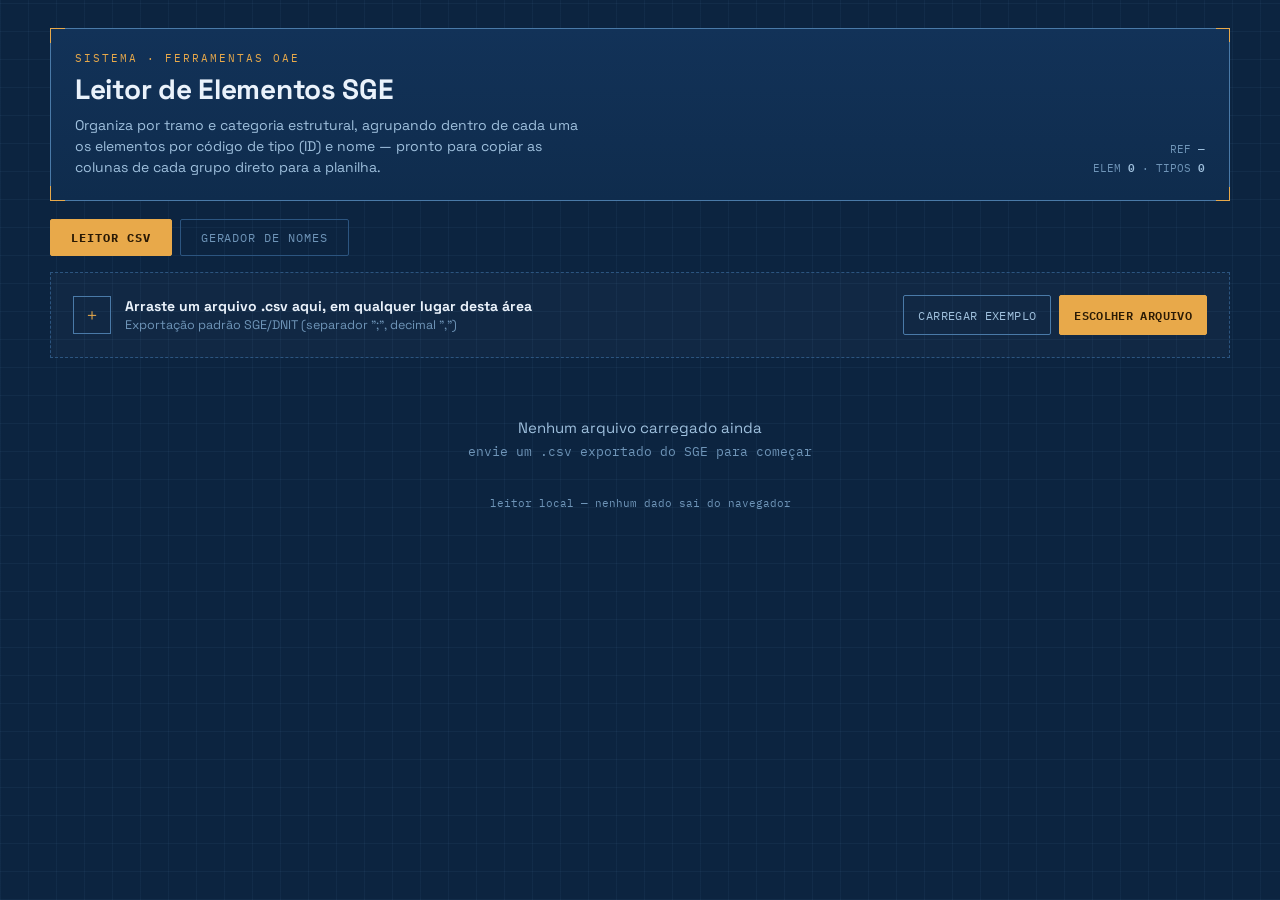
<file: index.html>
<!DOCTYPE html>
<html lang="pt-BR">
<head>
<meta charset="UTF-8">
<meta name="viewport" content="width=device-width, initial-scale=1.0">
<title>Ferramentas SGE</title>
<meta name="description" content="Leitor de CSV exportado do SGE/DNIT e gerador de nomes padronizados de elementos de OAE.">
<link rel="preconnect" href="https://fonts.googleapis.com">
<link href="https://fonts.googleapis.com/css2?family=Space+Grotesk:wght@400;500;600;700&family=IBM+Plex+Mono:wght@400;500;600;700&display=swap" rel="stylesheet">
<link rel="stylesheet" href="css/styles.css">
</head>
<body>
<div class="wrap">

  <div class="titleblock">
    <div class="tb-corner-tr"></div><div class="tb-corner-br"></div>
    <div>
      <p class="eyebrow">Sistema · Ferramentas OAE</p>
      <h1 id="pageTitle">Leitor de Elementos SGE</h1>
      <p class="subtitle" id="pageSubtitle">Organiza por tramo e categoria estrutural, agrupando dentro de cada uma os elementos por código de tipo (ID) e nome — pronto para copiar as colunas de cada grupo direto para a planilha.</p>
    </div>
    <div class="tb-meta" id="csvMeta">
      REF <b id="metaFile">—</b><br>
      ELEM <b id="metaElems">0</b> · TIPOS <b id="metaTypes">0</b>
    </div>
  </div>

  <div class="tabbar" role="tablist">
    <button class="tab-btn active" id="tabBtnCsv" type="button" role="tab" aria-selected="true">Leitor CSV</button>
    <button class="tab-btn" id="tabBtnNames" type="button" role="tab" aria-selected="false">Gerador de Nomes</button>
  </div>

  <!-- ===================== ABA: LEITOR CSV ===================== -->
  <section class="tab-panel" id="panel-csv">

    <div class="dropzone" id="dropzone">
      <div class="dz-left">
        <div class="dz-icon">＋</div>
        <div class="dz-text">
          <b>Arraste um arquivo .csv aqui, em qualquer lugar desta área</b>
          <span>Exportação padrão SGE/DNIT (separador ";", decimal ",")</span>
        </div>
      </div>
      <div class="dz-buttons">
        <button class="btn" id="btnSample" type="button">Carregar exemplo</button>
        <button class="btn primary" id="btnChoose" type="button">Escolher arquivo</button>
      </div>
      <input type="file" id="fileInput" accept=".csv,text/csv">
    </div>

    <div class="toolbar" id="toolbar" style="display:none;">
      <div class="stats">
        <div class="stat"><b id="statElems">0</b><span>elementos</span></div>
        <div class="stat"><b id="statTypes">0</b><span>tipos (nome+id)</span></div>
        <div class="stat"><b id="statGroupsShown">0</b><span>grupos exibidos</span></div>
      </div>
      <div class="controls">
        <input class="search" id="search" type="text" placeholder="Filtrar por nome do tipo…">
        <button class="btn" id="btnToggleAll" type="button">Expandir tudo</button>
      </div>
    </div>

    <div id="groups"></div>
    <div class="empty-state" id="emptyState">
      <div class="big">Nenhum arquivo carregado ainda</div>
      envie um .csv exportado do SGE para começar
    </div>

  </section>

  <!-- ===================== ABA: GERADOR DE NOMES ===================== -->
  <section class="tab-panel" id="panel-names" hidden>

    <div class="section">
      <div class="section-head">
        <h2>Fotos Superiores</h2>
        <span class="section-count" id="staticNamesCount"></span>
      </div>
      <div class="controls" style="margin-bottom:12px;">
        <button class="btn" id="btnCopyAllStatic" type="button">Copiar tudo</button>
        <button class="btn" id="btnUnmarkStatic" type="button">Desmarcar copiadas</button>
      </div>

      <div class="oae-diagram-wrap">
        <svg id="staticDiagram" class="oae-diagram" viewBox="0 0 560 360" xmlns="http://www.w3.org/2000/svg">
          <defs>
            <marker id="oaeArrowhead" markerWidth="7" markerHeight="7" refX="5" refY="3.5" orient="auto">
              <path d="M0,0 L7,3.5 L0,7 Z" class="diagram-arrowhead" fill="#b8823a"></path>
            </marker>
          </defs>

          <rect class="diagram-rect" x="140" y="110" width="280" height="140" fill="none" stroke="#6f95b8" stroke-width="2"></rect>

          <!-- setas -->
          <line class="diagram-arrow" x1="110" y1="66" x2="138" y2="108" stroke="#b8823a" stroke-width="2" marker-end="url(#oaeArrowhead)"></line>
          <line class="diagram-arrow" x1="280" y1="64" x2="280" y2="108" stroke="#b8823a" stroke-width="2" marker-end="url(#oaeArrowhead)"></line>
          <line class="diagram-arrow" x1="450" y1="66" x2="422" y2="108" stroke="#b8823a" stroke-width="2" marker-end="url(#oaeArrowhead)"></line>
          <line class="diagram-arrow" x1="467" y1="180" x2="423" y2="180" stroke="#b8823a" stroke-width="2" marker-end="url(#oaeArrowhead)"></line>
          <line class="diagram-arrow" x1="450" y1="294" x2="422" y2="252" stroke="#b8823a" stroke-width="2" marker-end="url(#oaeArrowhead)"></line>
          <line class="diagram-arrow" x1="280" y1="296" x2="280" y2="252" stroke="#b8823a" stroke-width="2" marker-end="url(#oaeArrowhead)"></line>
          <line class="diagram-arrow" x1="110" y1="294" x2="138" y2="252" stroke="#b8823a" stroke-width="2" marker-end="url(#oaeArrowhead)"></line>
          <line class="diagram-arrow" x1="93" y1="180" x2="133" y2="180" stroke="#b8823a" stroke-width="2" marker-end="url(#oaeArrowhead)"></line>
          <line class="diagram-arrow" x1="203" y1="180" x2="238" y2="180" stroke="#b8823a" stroke-width="2" marker-end="url(#oaeArrowhead)"></line>
          <line class="diagram-arrow" x1="357" y1="180" x2="322" y2="180" stroke="#b8823a" stroke-width="2" marker-end="url(#oaeArrowhead)"></line>

          <!-- botoes numerados -->
          <g class="diagram-badge" data-index="0" role="button" tabindex="0" aria-label="Copiar nome 01">
            <title>LE INICIO, DIAGONAL SUPERIOR</title>
            <circle class="diagram-badge-circle" cx="95" cy="52" r="17" fill="#123258" stroke="#e8a94a" stroke-width="2"></circle>
            <text class="diagram-badge-text" x="95" y="52" dy="0.35em" fill="#eaf2fb">01</text>
          </g>
          <g class="diagram-badge" data-index="1" role="button" tabindex="0" aria-label="Copiar nome 02">
            <title>LE LATERAL, SUPERIOR</title>
            <circle class="diagram-badge-circle" cx="280" cy="45" r="17" fill="#123258" stroke="#e8a94a" stroke-width="2"></circle>
            <text class="diagram-badge-text" x="280" y="45" dy="0.35em" fill="#eaf2fb">02</text>
          </g>
          <g class="diagram-badge" data-index="2" role="button" tabindex="0" aria-label="Copiar nome 03">
            <title>LE FINAL, DIAGONAL SUPERIOR</title>
            <circle class="diagram-badge-circle" cx="465" cy="52" r="17" fill="#123258" stroke="#e8a94a" stroke-width="2"></circle>
            <text class="diagram-badge-text" x="465" y="52" dy="0.35em" fill="#eaf2fb">03</text>
          </g>
          <g class="diagram-badge" data-index="3" role="button" tabindex="0" aria-label="Copiar nome 04">
            <title>DECRESCENTE SUPERIOR</title>
            <circle class="diagram-badge-circle" cx="485" cy="180" r="17" fill="#123258" stroke="#e8a94a" stroke-width="2"></circle>
            <text class="diagram-badge-text" x="485" y="180" dy="0.35em" fill="#eaf2fb">04</text>
          </g>
          <g class="diagram-badge" data-index="4" role="button" tabindex="0" aria-label="Copiar nome 05">
            <title>LD FINAL, DIAGONAL SUPERIOR</title>
            <circle class="diagram-badge-circle" cx="465" cy="308" r="17" fill="#123258" stroke="#e8a94a" stroke-width="2"></circle>
            <text class="diagram-badge-text" x="465" y="308" dy="0.35em" fill="#eaf2fb">05</text>
          </g>
          <g class="diagram-badge" data-index="5" role="button" tabindex="0" aria-label="Copiar nome 06">
            <title>LD LATERAL, SUPERIOR</title>
            <circle class="diagram-badge-circle" cx="280" cy="315" r="17" fill="#123258" stroke="#e8a94a" stroke-width="2"></circle>
            <text class="diagram-badge-text" x="280" y="315" dy="0.35em" fill="#eaf2fb">06</text>
          </g>
          <g class="diagram-badge" data-index="6" role="button" tabindex="0" aria-label="Copiar nome 07">
            <title>LD INICIO, DIAGONAL SUPERIOR</title>
            <circle class="diagram-badge-circle" cx="95" cy="308" r="17" fill="#123258" stroke="#e8a94a" stroke-width="2"></circle>
            <text class="diagram-badge-text" x="95" y="308" dy="0.35em" fill="#eaf2fb">07</text>
          </g>
          <g class="diagram-badge" data-index="7" role="button" tabindex="0" aria-label="Copiar nome 08">
            <title>CRESCENTE SUPERIOR</title>
            <circle class="diagram-badge-circle" cx="75" cy="180" r="17" fill="#123258" stroke="#e8a94a" stroke-width="2"></circle>
            <text class="diagram-badge-text" x="75" y="180" dy="0.35em" fill="#eaf2fb">08</text>
          </g>
          <g class="diagram-badge" data-index="9" role="button" tabindex="0" aria-label="Copiar nome 10">
            <title>VISTA TERREA SENTIDO CRESCENTE</title>
            <circle class="diagram-badge-circle" cx="185" cy="180" r="17" fill="#123258" stroke="#e8a94a" stroke-width="2"></circle>
            <text class="diagram-badge-text" x="185" y="180" dy="0.35em" fill="#eaf2fb">10</text>
          </g>
          <g class="diagram-badge" data-index="8" role="button" tabindex="0" aria-label="Copiar nome 09">
            <title>SUPERIOR ORTOGONAL</title>
            <circle class="diagram-badge-circle" cx="280" cy="180" r="17" fill="#123258" stroke="#e8a94a" stroke-width="2"></circle>
            <text class="diagram-badge-text" x="280" y="180" dy="0.35em" fill="#eaf2fb">09</text>
          </g>
          <g class="diagram-badge" data-index="10" role="button" tabindex="0" aria-label="Copiar nome 11">
            <title>VISTA TERREA SENTIDO DECRESCENTE</title>
            <circle class="diagram-badge-circle" cx="375" cy="180" r="17" fill="#123258" stroke="#e8a94a" stroke-width="2"></circle>
            <text class="diagram-badge-text" x="375" y="180" dy="0.35em" fill="#eaf2fb">11</text>
          </g>
        </svg>
      </div>
    </div>

    <div class="section">
      <div class="section-head">
        <h2>Fotos Inferiores</h2>
        <span class="section-count" id="namesCount"></span>
      </div>

      <div class="numbering-row">
        <label class="numbering-label" for="startNumber">Numeração inicial</label>
        <input type="number" id="startNumber" class="num-input" min="1" value="12">
      </div>

      <div class="name-form">
        <div class="tb-corner-tr"></div><div class="tb-corner-br"></div>
        <p class="eyebrow">Novo identificador</p>
        <div class="name-fields">
          <div class="name-field">
            <label>Prefixo</label>
            <div class="fixed">INFERIOR, TRAMO</div>
          </div>
          <div class="name-field">
            <label>Nº do tramo</label>
            <select class="name-select" id="tramoNum"></select>
          </div>
          <div class="name-field">
            <label>Elemento</label>
            <select class="name-select" id="elemento">
              <option value="TRANSIÇÃO">TRANSIÇÃO</option>
              <option value="APOIO">APOIO</option>
              <option value="LE">LE</option>
              <option value="LD">LD</option>
            </select>
          </div>
          <div class="name-field">
            <label>Nº do elemento</label>
            <select class="name-select" id="elementoNum"></select>
          </div>
        </div>

        <div class="name-preview">
          <span class="lbl">Prévia</span>
          <span id="namePreview">INFERIOR, TRAMO 01, TRANSIÇÃO 01</span>
        </div>

        <button class="btn primary" id="btnAddName" type="button" style="margin-top:16px; width:100%;">Adicionar à lista</button>
      </div>

      <div class="toolbar" id="namesToolbar">
        <div class="controls">
          <button class="btn" id="btnCopyAllNames" type="button">Copiar tudo</button>
          <button class="btn" id="btnUnmarkNames" type="button">Desmarcar copiados</button>
          <button class="btn" id="btnClearNames" type="button">Limpar tudo</button>
        </div>
      </div>

      <div class="name-list" id="namesList"></div>
      <div class="empty-state" id="namesEmptyState">
        <div class="big">Nenhum nome gerado ainda</div>
        preencha os campos acima e clique em "Adicionar à lista"
      </div>
    </div>

  </section>

</div>

<footer>leitor local — nenhum dado sai do navegador</footer>

<script src="js/sample-data.js"></script>
<script src="js/app.js"></script>
<script src="js/name-generator.js"></script>
<script src="js/tabs.js"></script>
</body>
</html>
</file>
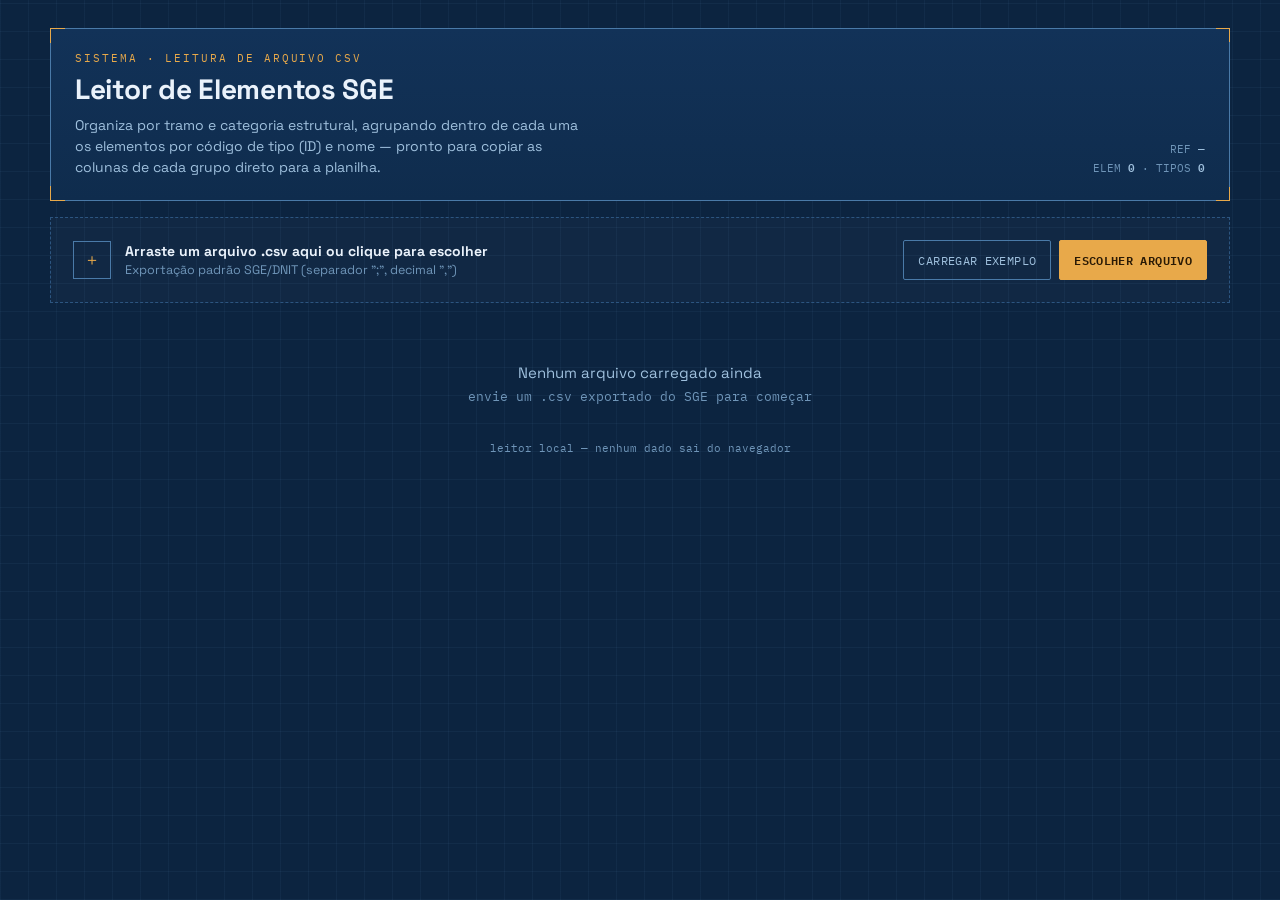
<file: leitor-elementos-sge/index.html>
<!DOCTYPE html>
<html lang="pt-BR">
<head>
<meta charset="UTF-8">
<meta name="viewport" content="width=device-width, initial-scale=1.0">
<title>Leitor de Elementos SGE</title>
<meta name="description" content="Leitor de CSV exportado do SGE/DNIT — agrupa elementos por tramo, categoria e tipo, para copiar dimensões direto para a planilha.">
<link rel="preconnect" href="https://fonts.googleapis.com">
<link href="https://fonts.googleapis.com/css2?family=Space+Grotesk:wght@400;500;600;700&family=IBM+Plex+Mono:wght@400;500;600;700&display=swap" rel="stylesheet">
<link rel="stylesheet" href="css/styles.css">
</head>
<body>
<div class="wrap">

  <div class="titleblock">
    <div class="tb-corner-tr"></div><div class="tb-corner-br"></div>
    <div>
      <p class="eyebrow">Sistema · Leitura de arquivo CSV</p>
      <h1>Leitor de Elementos SGE</h1>
      <p class="subtitle">Organiza por tramo e categoria estrutural, agrupando dentro de cada uma os elementos por código de tipo (ID) e nome — pronto para copiar as colunas de cada grupo direto para a planilha.</p>
    </div>
    <div class="tb-meta">
      REF <b id="metaFile">—</b><br>
      ELEM <b id="metaElems">0</b> · TIPOS <b id="metaTypes">0</b>
    </div>
  </div>

  <div class="dropzone" id="dropzone">
    <div class="dz-left">
      <div class="dz-icon">＋</div>
      <div class="dz-text">
        <b>Arraste um arquivo .csv aqui ou clique para escolher</b>
        <span>Exportação padrão SGE/DNIT (separador ";", decimal ",")</span>
      </div>
    </div>
    <div style="display:flex; gap:8px;">
      <button class="btn" id="btnSample" type="button">Carregar exemplo</button>
      <button class="btn primary" id="btnChoose" type="button">Escolher arquivo</button>
    </div>
    <input type="file" id="fileInput" accept=".csv,text/csv">
  </div>

  <div class="toolbar" id="toolbar" style="display:none;">
    <div class="stats">
      <div class="stat"><b id="statElems">0</b><span>elementos</span></div>
      <div class="stat"><b id="statTypes">0</b><span>tipos (nome+id)</span></div>
      <div class="stat"><b id="statGroupsShown">0</b><span>grupos exibidos</span></div>
    </div>
    <div class="controls">
      <input class="search" id="search" type="text" placeholder="Filtrar por nome do tipo…">
      <button class="btn" id="btnToggleAll" type="button">Recolher tudo</button>
    </div>
  </div>

  <div id="groups"></div>
  <div class="empty-state" id="emptyState">
    <div class="big">Nenhum arquivo carregado ainda</div>
    envie um .csv exportado do SGE para começar
  </div>

</div>

<footer>leitor local — nenhum dado sai do navegador</footer>

<script src="js/sample-data.js"></script>
<script src="js/app.js"></script>
</body>
</html>
</file>
<file: css/styles.css>
:root{
    --bg-0:#0c2440;
    --bg-1:#0f2c4d;
    --bg-2:#123258;
    --bg-3:#173a63;
    --line:#4a7aa8;
    --line-soft:#2c5580;
    --ink:#eaf2fb;
    --ink-dim:#9fc0dd;
    --ink-faint:#6f95b8;
    --brass:#e8a94a;
    --brass-dim:#b8823a;
    --brass-ink:#2a1a05;
    --danger:#e2795a;
    --radius:2px;
    --mono:'IBM Plex Mono', ui-monospace, monospace;
    --sans:'Space Grotesk', ui-sans-serif, sans-serif;
  }
  *{box-sizing:border-box;}
  html,body{margin:0;padding:0;}
  body{
    background-color:var(--bg-0);
    background-image:
      repeating-linear-gradient(0deg, rgba(111,168,216,0.06) 0, rgba(111,168,216,0.06) 1px, transparent 1px, transparent 28px),
      repeating-linear-gradient(90deg, rgba(111,168,216,0.06) 0, rgba(111,168,216,0.06) 1px, transparent 1px, transparent 28px);
    color:var(--ink);
    font-family:var(--sans);
    min-height:100vh;
    padding:28px 20px 80px;
  }
  .wrap{max-width:1180px;margin:0 auto;}

  /* ---------- title block ---------- */
  .titleblock{
    border:1px solid var(--line);
    background:linear-gradient(180deg, var(--bg-2), var(--bg-1));
    position:relative;
    padding:22px 24px;
    display:grid;
    grid-template-columns:1fr auto;
    gap:16px;
    align-items:end;
  }
  .titleblock::before,.titleblock::after,.tb-corner-br,.tb-corner-tr{
    content:'';
    position:absolute;
    width:14px;height:14px;
    border:1.5px solid var(--brass);
  }
  .titleblock::before{top:-1px;left:-1px;border-right:none;border-bottom:none;}
  .titleblock::after{bottom:-1px;left:-1px;border-right:none;border-top:none;}
  .tb-corner-tr{top:-1px;right:-1px;border-left:none;border-bottom:none;}
  .tb-corner-br{bottom:-1px;right:-1px;border-left:none;border-top:none;}
  .eyebrow{
    font-family:var(--mono);
    font-size:11px;
    letter-spacing:.18em;
    color:var(--brass);
    text-transform:uppercase;
    margin:0 0 6px;
  }
  h1{
    margin:0;
    font-size:28px;
    font-weight:700;
    letter-spacing:-0.01em;
  }
  .subtitle{
    margin:8px 0 0;
    color:var(--ink-dim);
    font-size:14px;
    max-width:56ch;
    line-height:1.5;
  }
  .tb-meta{
    font-family:var(--mono);
    font-size:11px;
    color:var(--ink-faint);
    text-align:right;
    line-height:1.7;
    white-space:nowrap;
  }
  .tb-meta b{color:var(--ink-dim); font-weight:600;}

  /* ---------- tab bar ---------- */
  .tabbar{
    display:flex;
    gap:8px;
    margin-top:18px;
  }
  .tab-btn{
    font-family:var(--mono);
    font-size:12px;
    letter-spacing:.08em;
    text-transform:uppercase;
    background:transparent;
    color:var(--ink-faint);
    border:1px solid var(--line-soft);
    padding:10px 20px;
    cursor:pointer;
    border-radius:var(--radius);
    transition:background .12s, color .12s, border-color .12s;
  }
  .tab-btn:hover{color:var(--ink-dim); border-color:var(--line);}
  .tab-btn.active{
    background:var(--brass);
    border-color:var(--brass);
    color:var(--brass-ink);
    font-weight:700;
  }
  .tab-panel{margin-top:8px;}
  .tab-panel[hidden]{display:none;}

  /* ---------- upload zone ---------- */
  .dropzone{
    margin-top:16px;
    border:1.5px dashed var(--line-soft);
    background:rgba(255,255,255,0.02);
    padding:22px;
    display:flex;
    align-items:center;
    justify-content:space-between;
    gap:16px;
    flex-wrap:wrap;
    transition:border-color .15s, background .15s;
  }
  .dropzone.drag{border-color:var(--brass); background:rgba(232,169,74,0.06);}
  .dz-left{display:flex; align-items:center; gap:14px;}
  .dz-icon{
    width:38px;height:38px;flex:none;
    border:1px solid var(--line);
    display:flex;align-items:center;justify-content:center;
    font-family:var(--mono); color:var(--brass); font-size:16px;
  }
  .dz-text b{display:block; font-size:14px; color:var(--ink);}
  .dz-text span{display:block; font-size:12.5px; color:var(--ink-faint); margin-top:2px;}
  .dz-buttons{display:flex; gap:8px;}
  .btn{
    font-family:var(--mono);
    font-size:12px;
    letter-spacing:.03em;
    text-transform:uppercase;
    background:transparent;
    color:var(--ink-dim);
    border:1px solid var(--line);
    padding:9px 14px;
    cursor:pointer;
    border-radius:var(--radius);
    transition:background .12s, color .12s, border-color .12s;
    white-space:nowrap;
  }
  .btn:hover{border-color:var(--ink-dim); color:var(--ink);}
  .btn.primary{background:var(--brass); border-color:var(--brass); color:var(--brass-ink); font-weight:600;}
  .btn.primary:hover{background:#f2bd6c; border-color:#f2bd6c;}
  .btn.copied{background:#5cba7b; border-color:#5cba7b; color:#0d2717;}
  .btn:disabled{opacity:.4; cursor:not-allowed;}
  input[type=file]{display:none;}

  /* ---------- summary / controls ---------- */
  .toolbar{
    margin-top:22px;
    display:flex;
    align-items:center;
    gap:14px;
    flex-wrap:wrap;
    justify-content:space-between;
  }
  .stats{display:flex; gap:22px; flex-wrap:wrap;}
  .stat{font-family:var(--mono);}
  .stat b{display:block; font-size:20px; color:var(--brass); line-height:1;}
  .stat span{font-size:10.5px; color:var(--ink-faint); text-transform:uppercase; letter-spacing:.1em;}
  .controls{display:flex; gap:10px; align-items:center; flex-wrap:wrap;}
  .search{
    background:var(--bg-2);
    border:1px solid var(--line-soft);
    color:var(--ink);
    font-family:var(--sans);
    font-size:13px;
    padding:9px 12px;
    width:230px;
    border-radius:var(--radius);
  }
  .search::placeholder{color:var(--ink-faint);}
  .search:focus{outline:none; border-color:var(--brass);}
  .toggle{
    display:flex; align-items:center; gap:8px;
    font-size:12.5px; color:var(--ink-dim);
    font-family:var(--mono);
    cursor:pointer;
    user-select:none;
  }
  .toggle input{accent-color:var(--brass); width:14px; height:14px; cursor:pointer;}

  /* ---------- sections (tramo / categoria) ---------- */
  #groups{margin-top:8px;}
  .section{margin-top:30px;}
  .section:first-child{margin-top:20px;}
  .section-head{
    display:flex;
    align-items:baseline;
    gap:12px;
    padding-bottom:8px;
    border-bottom:1.5px solid var(--brass-dim);
    margin-bottom:14px;
  }
  .section-head .tag{
    font-family:var(--mono);
    font-size:10px;
    letter-spacing:.16em;
    text-transform:uppercase;
    color:var(--brass);
    border:1px solid var(--brass-dim);
    padding:3px 8px;
  }
  .section-head h2{
    margin:0;
    font-size:19px;
    font-weight:600;
    color:var(--ink);
  }
  .section-head .section-count{
    margin-left:auto;
    font-family:var(--mono);
    font-size:11px;
    color:var(--ink-faint);
  }
  .subsection{margin-top:18px;}
  .subsection:first-child{margin-top:0;}
  .subsection-head{
    display:flex;
    align-items:center;
    gap:8px;
    margin-bottom:10px;
    padding-left:2px;
  }
  .subsection-head::before{
    content:'';
    width:3px;height:14px;
    background:var(--line);
    flex:none;
  }
  .subsection-head span{
    font-family:var(--mono);
    font-size:11.5px;
    letter-spacing:.06em;
    text-transform:uppercase;
    color:var(--ink-dim);
  }
  .subsection-head .sub-count{color:var(--ink-faint); margin-left:2px;}
  .group-list{display:flex; flex-direction:column; gap:14px;}
  .empty-state{
    margin-top:60px;
    text-align:center;
    color:var(--ink-faint);
    font-family:var(--mono);
    font-size:13px;
  }
  .empty-state .big{font-size:15px; color:var(--ink-dim); margin-bottom:6px; font-family:var(--sans);}

  .group{
    position:relative;
    border:1px solid var(--line-soft);
    background:rgba(255,255,255,0.015);
    transition:border-color .25s, background .25s;
  }
  .group.group-copied{
    border-color:#5cba7b;
    background:rgba(92,186,123,0.07);
  }
  .group.group-copied .g-corner-tr,
  .group.group-copied .g-corner-br,
  .group.group-copied::before,
  .group.group-copied::after{
    border-color:#5cba7b;
    opacity:1;
  }
  .copied-badge{
    display:none;
    align-items:center;
    gap:5px;
    font-family:var(--mono);
    font-size:11px;
    font-weight:600;
    letter-spacing:.03em;
    color:#5cba7b;
    border:1px solid #5cba7b;
    background:rgba(92,186,123,0.12);
    padding:3px 8px;
    border-radius:2px;
  }
  .group.group-copied .copied-badge{display:inline-flex;}
  .group.group-copied .btn.copy-dims{
    background:transparent;
    border-color:#5cba7b;
    color:#5cba7b;
  }
  .group.group-copied .btn.copy-dims:hover{background:rgba(92,186,123,0.12);}
  .group::before,.group::after,.g-corner-tr,.g-corner-br{
    content:'';
    position:absolute;
    width:9px;height:9px;
    border:1.2px solid var(--line);
    opacity:.7;
    pointer-events:none;
  }
  .group::before{top:-1px;left:-1px;border-right:none;border-bottom:none;}
  .group::after{bottom:-1px;left:-1px;border-right:none;border-top:none;}
  .g-corner-tr{top:-1px;right:-1px;border-left:none;border-bottom:none;}
  .g-corner-br{bottom:-1px;right:-1px;border-left:none;border-top:none;}

  .g-head{
    display:flex;
    align-items:center;
    justify-content:space-between;
    gap:14px;
    padding:14px 18px;
    cursor:pointer;
    flex-wrap:wrap;
  }
  .g-head:hover{background:rgba(255,255,255,0.02);}
  .g-title{display:flex; align-items:baseline; gap:10px; flex-wrap:wrap;}
  .g-name{font-size:15.5px; font-weight:600; color:var(--ink);}
  .g-id{
    font-family:var(--mono); font-size:11px; color:var(--brass);
    border:1px solid var(--brass-dim); padding:2px 7px; border-radius:2px;
    letter-spacing:.04em;
  }
  .g-count{
    font-family:var(--mono); font-size:11.5px; color:var(--ink-faint);
  }
  .g-actions{display:flex; align-items:center; gap:10px;}
  .btn.copy-dims{
    background:var(--brass);
    border-color:var(--brass);
    color:var(--brass-ink);
    font-weight:700;
    font-size:12.5px;
    padding:10px 18px;
    box-shadow:0 0 0 3px rgba(232,169,74,0.16);
  }
  .btn.copy-dims:hover{background:#f2bd6c; border-color:#f2bd6c; box-shadow:0 0 0 4px rgba(232,169,74,0.22);}
  .btn.copy-dims.copied{background:#5cba7b; border-color:#5cba7b; color:#0d2717; box-shadow:0 0 0 3px rgba(92,186,123,0.2);}
  .caret{
    font-family:var(--mono); color:var(--ink-faint); font-size:12px;
    transition:transform .15s; display:inline-block;
  }
  .group.collapsed .caret{transform:rotate(-90deg);}
  .group.collapsed .g-body{display:none;}

  .g-body{
    border-top:1px solid var(--line-soft);
    overflow-x:auto;
  }
  table{
    width:100%;
    border-collapse:collapse;
    font-family:var(--mono);
    font-size:12.5px;
    min-width:520px;
  }
  thead th{
    text-align:left;
    padding:8px 12px;
    background:rgba(0,0,0,0.18);
    color:var(--ink-faint);
    font-weight:500;
    text-transform:uppercase;
    letter-spacing:.05em;
    font-size:10.5px;
    border-bottom:1px solid var(--line-soft);
    white-space:nowrap;
    position:sticky; top:0;
  }
  .th-inner{display:flex; align-items:center; gap:6px;}
  .col-copy{
    background:transparent;
    border:1px solid var(--line-soft);
    color:var(--ink-faint);
    width:18px;height:18px;
    line-height:1;
    font-size:10px;
    cursor:pointer;
    border-radius:2px;
    flex:none;
    display:flex; align-items:center; justify-content:center;
  }
  .col-copy:hover{border-color:var(--brass); color:var(--brass);}
  .col-copy.copied{border-color:#5cba7b; color:#5cba7b;}
  tbody td{
    padding:7px 12px;
    border-bottom:1px solid rgba(74,122,168,0.14);
    color:var(--ink-dim);
    white-space:nowrap;
  }
  tbody tr:hover td{background:rgba(255,255,255,0.025); color:var(--ink);}
  tbody td.empty{color:var(--ink-faint); opacity:.4;}
  tbody td.num{color:var(--ink); font-weight:500;}
  .col-idx{color:var(--ink-faint); width:1%;}

  /* ---------- gerador de nomes ---------- */
  .name-form{
    margin-top:16px;
    position:relative;
    border:1px solid var(--line-soft);
    background:rgba(255,255,255,0.02);
    padding:24px;
  }
  .name-fields{
    display:flex;
    gap:14px;
    flex-wrap:wrap;
    align-items:flex-end;
    margin-top:14px;
  }
  .name-field{
    display:flex;
    flex-direction:column;
    gap:6px;
  }
  .name-field label{
    font-family:var(--mono);
    font-size:10.5px;
    letter-spacing:.08em;
    text-transform:uppercase;
    color:var(--ink-faint);
  }
  .name-field .fixed{
    font-family:var(--mono);
    font-size:13px;
    color:var(--ink-dim);
    background:var(--bg-2);
    border:1px solid var(--line-soft);
    padding:9px 12px;
    border-radius:var(--radius);
    white-space:nowrap;
  }
  select.name-select{
    background:var(--bg-2);
    border:1px solid var(--line-soft);
    color:var(--ink);
    font-family:var(--mono);
    font-size:13px;
    padding:9px 30px 9px 12px;
    border-radius:var(--radius);
    appearance:none;
    -webkit-appearance:none;
    background-image:url("data:image/svg+xml;utf8,<svg xmlns='http://www.w3.org/2000/svg' width='14' height='14' viewBox='0 0 24 24' fill='none' stroke='%239fc0dd' stroke-width='2'><path d='M6 9l6 6 6-6'/></svg>");
    background-repeat:no-repeat;
    background-position:right 10px center;
    min-width:96px;
    cursor:pointer;
  }
  select.name-select:focus{outline:none; border-color:var(--brass);}

  .name-preview{
    margin-top:18px;
    padding:14px 16px;
    background:rgba(0,0,0,0.18);
    border:1px dashed var(--line-soft);
    border-radius:var(--radius);
  }
  .name-preview .lbl{
    display:block;
    font-family:var(--mono);
    font-size:10px;
    letter-spacing:.12em;
    text-transform:uppercase;
    color:var(--ink-faint);
    margin-bottom:6px;
  }
  .name-preview span#namePreview{
    font-family:var(--mono);
    font-size:14.5px;
    color:var(--ink);
    letter-spacing:.01em;
  }

  #namesToolbar{margin-top:26px;}
  .name-list{margin-top:8px; display:flex; flex-direction:column; gap:12px;}
  .name-item .g-head{cursor:default;}
  .name-item .g-name{
    font-family:var(--mono);
    font-size:14px;
    font-weight:500;
    letter-spacing:.01em;
  }
  .name-item .btn.copy-dims{padding:9px 16px;}

  .name-list-grid{
    display:flex;
    flex-direction:row;
    flex-wrap:wrap;
    gap:10px;
  }
  .name-list-grid .name-item{
    flex:0 0 calc((100% - 30px) / 4);
    max-width:calc((100% - 30px) / 4);
  }
  .name-list-grid .name-item .g-head{
    flex-direction:column;
    align-items:stretch;
    gap:10px;
    padding:12px 14px;
  }
  .name-list-grid .name-item .g-title{width:100%;}
  .name-list-grid .name-item .g-name{
    font-size:12px;
    line-height:1.35;
    white-space:normal;
  }
  .name-list-grid .name-item .g-actions{
    justify-content:space-between;
    gap:6px;
  }
  .name-list-grid .name-item .copied-badge{display:none;}
  .name-list-grid .name-item.group-copied .copied-badge{display:none;}
  .name-list-grid .name-item .btn.copy-dims{
    padding:7px 12px;
    font-size:11px;
    width:100%;
  }
  @media (max-width:900px){
    .name-list-grid .name-item{
      flex:0 0 calc((100% - 10px) / 2);
      max-width:calc((100% - 10px) / 2);
    }
  }
  @media (max-width:480px){
    .name-list-grid .name-item{
      flex:0 0 100%;
      max-width:100%;
    }
  }

  /* ---------- diagrama fotos superiores ---------- */
  .oae-diagram-wrap{
    margin-top:16px;
    border:1px solid var(--line-soft);
    background:rgba(255,255,255,0.02);
    padding:14px;
  }
  .oae-diagram{
    width:100%;
    height:auto;
    display:block;
    max-width:460px;
    margin:0 auto;
  }
  .diagram-rect{
    fill:none;
    stroke:#6f95b8;
    stroke-width:2;
  }
  .diagram-arrow{
    stroke:#b8823a;
    stroke-width:2;
  }
  .diagram-arrowhead{
    fill:#b8823a;
  }
  .diagram-badge{
    cursor:pointer;
  }
  .diagram-badge-circle{
    fill:#123258;
    stroke:#e8a94a;
    stroke-width:2;
    transition:fill .15s, stroke .15s, stroke-width .15s;
  }
  .diagram-badge-text{
    fill:#eaf2fb;
    font-family:var(--mono);
    font-weight:700;
    font-size:12px;
    text-anchor:middle;
    pointer-events:none;
  }
  .diagram-badge:hover .diagram-badge-circle{
    stroke:#f2bd6c !important;
    fill:rgba(232,169,74,0.12) !important;
  }
  .diagram-badge:focus{ outline:none; }
  .diagram-badge:focus .diagram-badge-circle{
    stroke:#f2bd6c !important;
    stroke-width:3;
  }
  .diagram-badge.copied .diagram-badge-circle{
    fill:rgba(92,186,123,0.2) !important;
    stroke:#5cba7b !important;
  }
  .diagram-badge.copied .diagram-badge-text{
    fill:#5cba7b !important;
  }
  @media (max-width:640px){
    .oae-diagram-wrap{padding:14px 10px;}
  }

  footer{
    max-width:1180px;
    margin:36px auto 0;
    font-family:var(--mono);
    font-size:11px;
    color:var(--ink-faint);
    text-align:center;
  }
  @media (max-width:640px){
    .titleblock{grid-template-columns:1fr;}
    .tb-meta{text-align:left;}
    .search{width:100%;}
    .tabbar{flex-wrap:wrap;}
    .tab-btn{flex:1; text-align:center;}
    .name-fields{flex-direction:column; align-items:stretch;}
    select.name-select{width:100%;}
  }
</file>
<file: leitor-elementos-sge/css/styles.css>
:root{
    --bg-0:#0c2440;
    --bg-1:#0f2c4d;
    --bg-2:#123258;
    --bg-3:#173a63;
    --line:#4a7aa8;
    --line-soft:#2c5580;
    --ink:#eaf2fb;
    --ink-dim:#9fc0dd;
    --ink-faint:#6f95b8;
    --brass:#e8a94a;
    --brass-dim:#b8823a;
    --brass-ink:#2a1a05;
    --danger:#e2795a;
    --radius:2px;
    --mono:'IBM Plex Mono', ui-monospace, monospace;
    --sans:'Space Grotesk', ui-sans-serif, sans-serif;
  }
  *{box-sizing:border-box;}
  html,body{margin:0;padding:0;}
  body{
    background-color:var(--bg-0);
    background-image:
      repeating-linear-gradient(0deg, rgba(111,168,216,0.06) 0, rgba(111,168,216,0.06) 1px, transparent 1px, transparent 28px),
      repeating-linear-gradient(90deg, rgba(111,168,216,0.06) 0, rgba(111,168,216,0.06) 1px, transparent 1px, transparent 28px);
    color:var(--ink);
    font-family:var(--sans);
    min-height:100vh;
    padding:28px 20px 80px;
  }
  .wrap{max-width:1180px;margin:0 auto;}

  /* ---------- title block ---------- */
  .titleblock{
    border:1px solid var(--line);
    background:linear-gradient(180deg, var(--bg-2), var(--bg-1));
    position:relative;
    padding:22px 24px;
    display:grid;
    grid-template-columns:1fr auto;
    gap:16px;
    align-items:end;
  }
  .titleblock::before,.titleblock::after,.tb-corner-br,.tb-corner-tr{
    content:'';
    position:absolute;
    width:14px;height:14px;
    border:1.5px solid var(--brass);
  }
  .titleblock::before{top:-1px;left:-1px;border-right:none;border-bottom:none;}
  .titleblock::after{bottom:-1px;left:-1px;border-right:none;border-top:none;}
  .tb-corner-tr{top:-1px;right:-1px;border-left:none;border-bottom:none;}
  .tb-corner-br{bottom:-1px;right:-1px;border-left:none;border-top:none;}
  .eyebrow{
    font-family:var(--mono);
    font-size:11px;
    letter-spacing:.18em;
    color:var(--brass);
    text-transform:uppercase;
    margin:0 0 6px;
  }
  h1{
    margin:0;
    font-size:28px;
    font-weight:700;
    letter-spacing:-0.01em;
  }
  .subtitle{
    margin:8px 0 0;
    color:var(--ink-dim);
    font-size:14px;
    max-width:56ch;
    line-height:1.5;
  }
  .tb-meta{
    font-family:var(--mono);
    font-size:11px;
    color:var(--ink-faint);
    text-align:right;
    line-height:1.7;
    white-space:nowrap;
  }
  .tb-meta b{color:var(--ink-dim); font-weight:600;}

  /* ---------- upload zone ---------- */
  .dropzone{
    margin-top:16px;
    border:1.5px dashed var(--line-soft);
    background:rgba(255,255,255,0.02);
    padding:22px;
    display:flex;
    align-items:center;
    justify-content:space-between;
    gap:16px;
    flex-wrap:wrap;
    transition:border-color .15s, background .15s;
  }
  .dropzone.drag{border-color:var(--brass); background:rgba(232,169,74,0.06);}
  .dz-left{display:flex; align-items:center; gap:14px;}
  .dz-icon{
    width:38px;height:38px;flex:none;
    border:1px solid var(--line);
    display:flex;align-items:center;justify-content:center;
    font-family:var(--mono); color:var(--brass); font-size:16px;
  }
  .dz-text b{display:block; font-size:14px; color:var(--ink);}
  .dz-text span{display:block; font-size:12.5px; color:var(--ink-faint); margin-top:2px;}
  .btn{
    font-family:var(--mono);
    font-size:12px;
    letter-spacing:.03em;
    text-transform:uppercase;
    background:transparent;
    color:var(--ink-dim);
    border:1px solid var(--line);
    padding:9px 14px;
    cursor:pointer;
    border-radius:var(--radius);
    transition:background .12s, color .12s, border-color .12s;
    white-space:nowrap;
  }
  .btn:hover{border-color:var(--ink-dim); color:var(--ink);}
  .btn.primary{background:var(--brass); border-color:var(--brass); color:var(--brass-ink); font-weight:600;}
  .btn.primary:hover{background:#f2bd6c; border-color:#f2bd6c;}
  .btn.copied{background:#5cba7b; border-color:#5cba7b; color:#0d2717;}
  .btn:disabled{opacity:.4; cursor:not-allowed;}
  input[type=file]{display:none;}

  /* ---------- summary / controls ---------- */
  .toolbar{
    margin-top:22px;
    display:flex;
    align-items:center;
    gap:14px;
    flex-wrap:wrap;
    justify-content:space-between;
  }
  .stats{display:flex; gap:22px; flex-wrap:wrap;}
  .stat{font-family:var(--mono);}
  .stat b{display:block; font-size:20px; color:var(--brass); line-height:1;}
  .stat span{font-size:10.5px; color:var(--ink-faint); text-transform:uppercase; letter-spacing:.1em;}
  .controls{display:flex; gap:10px; align-items:center; flex-wrap:wrap;}
  .search{
    background:var(--bg-2);
    border:1px solid var(--line-soft);
    color:var(--ink);
    font-family:var(--sans);
    font-size:13px;
    padding:9px 12px;
    width:230px;
    border-radius:var(--radius);
  }
  .search::placeholder{color:var(--ink-faint);}
  .search:focus{outline:none; border-color:var(--brass);}
  .toggle{
    display:flex; align-items:center; gap:8px;
    font-size:12.5px; color:var(--ink-dim);
    font-family:var(--mono);
    cursor:pointer;
    user-select:none;
  }
  .toggle input{accent-color:var(--brass); width:14px; height:14px; cursor:pointer;}

  /* ---------- sections (tramo / categoria) ---------- */
  #groups{margin-top:8px;}
  .section{margin-top:30px;}
  .section:first-child{margin-top:20px;}
  .section-head{
    display:flex;
    align-items:baseline;
    gap:12px;
    padding-bottom:8px;
    border-bottom:1.5px solid var(--brass-dim);
    margin-bottom:14px;
  }
  .section-head .tag{
    font-family:var(--mono);
    font-size:10px;
    letter-spacing:.16em;
    text-transform:uppercase;
    color:var(--brass);
    border:1px solid var(--brass-dim);
    padding:3px 8px;
  }
  .section-head h2{
    margin:0;
    font-size:19px;
    font-weight:600;
    color:var(--ink);
  }
  .section-head .section-count{
    margin-left:auto;
    font-family:var(--mono);
    font-size:11px;
    color:var(--ink-faint);
  }
  .subsection{margin-top:18px;}
  .subsection:first-child{margin-top:0;}
  .subsection-head{
    display:flex;
    align-items:center;
    gap:8px;
    margin-bottom:10px;
    padding-left:2px;
  }
  .subsection-head::before{
    content:'';
    width:3px;height:14px;
    background:var(--line);
    flex:none;
  }
  .subsection-head span{
    font-family:var(--mono);
    font-size:11.5px;
    letter-spacing:.06em;
    text-transform:uppercase;
    color:var(--ink-dim);
  }
  .subsection-head .sub-count{color:var(--ink-faint); margin-left:2px;}
  .group-list{display:flex; flex-direction:column; gap:14px;}
  .empty-state{
    margin-top:60px;
    text-align:center;
    color:var(--ink-faint);
    font-family:var(--mono);
    font-size:13px;
  }
  .empty-state .big{font-size:15px; color:var(--ink-dim); margin-bottom:6px; font-family:var(--sans);}

  .group{
    position:relative;
    border:1px solid var(--line-soft);
    background:rgba(255,255,255,0.015);
    transition:border-color .25s, background .25s;
  }
  .group.group-copied{
    border-color:#5cba7b;
    background:rgba(92,186,123,0.07);
  }
  .group.group-copied .g-corner-tr,
  .group.group-copied .g-corner-br,
  .group.group-copied::before,
  .group.group-copied::after{
    border-color:#5cba7b;
    opacity:1;
  }
  .copied-badge{
    display:none;
    align-items:center;
    gap:5px;
    font-family:var(--mono);
    font-size:11px;
    font-weight:600;
    letter-spacing:.03em;
    color:#5cba7b;
    border:1px solid #5cba7b;
    background:rgba(92,186,123,0.12);
    padding:3px 8px;
    border-radius:2px;
  }
  .group.group-copied .copied-badge{display:inline-flex;}
  .group.group-copied .btn.copy-dims{
    background:transparent;
    border-color:#5cba7b;
    color:#5cba7b;
  }
  .group.group-copied .btn.copy-dims:hover{background:rgba(92,186,123,0.12);}
  .group::before,.group::after,.g-corner-tr,.g-corner-br{
    content:'';
    position:absolute;
    width:9px;height:9px;
    border:1.2px solid var(--line);
    opacity:.7;
    pointer-events:none;
  }
  .group::before{top:-1px;left:-1px;border-right:none;border-bottom:none;}
  .group::after{bottom:-1px;left:-1px;border-right:none;border-top:none;}
  .g-corner-tr{top:-1px;right:-1px;border-left:none;border-bottom:none;}
  .g-corner-br{bottom:-1px;right:-1px;border-left:none;border-top:none;}

  .g-head{
    display:flex;
    align-items:center;
    justify-content:space-between;
    gap:14px;
    padding:14px 18px;
    cursor:pointer;
    flex-wrap:wrap;
  }
  .g-head:hover{background:rgba(255,255,255,0.02);}
  .g-title{display:flex; align-items:baseline; gap:10px; flex-wrap:wrap;}
  .g-name{font-size:15.5px; font-weight:600; color:var(--ink);}
  .g-id{
    font-family:var(--mono); font-size:11px; color:var(--brass);
    border:1px solid var(--brass-dim); padding:2px 7px; border-radius:2px;
    letter-spacing:.04em;
  }
  .g-count{
    font-family:var(--mono); font-size:11.5px; color:var(--ink-faint);
  }
  .g-actions{display:flex; align-items:center; gap:10px;}
  .btn.copy-dims{
    background:var(--brass);
    border-color:var(--brass);
    color:var(--brass-ink);
    font-weight:700;
    font-size:12.5px;
    padding:10px 18px;
    box-shadow:0 0 0 3px rgba(232,169,74,0.16);
  }
  .btn.copy-dims:hover{background:#f2bd6c; border-color:#f2bd6c; box-shadow:0 0 0 4px rgba(232,169,74,0.22);}
  .btn.copy-dims.copied{background:#5cba7b; border-color:#5cba7b; color:#0d2717; box-shadow:0 0 0 3px rgba(92,186,123,0.2);}
  .caret{
    font-family:var(--mono); color:var(--ink-faint); font-size:12px;
    transition:transform .15s; display:inline-block;
  }
  .group.collapsed .caret{transform:rotate(-90deg);}
  .group.collapsed .g-body{display:none;}

  .g-body{
    border-top:1px solid var(--line-soft);
    overflow-x:auto;
  }
  table{
    width:100%;
    border-collapse:collapse;
    font-family:var(--mono);
    font-size:12.5px;
    min-width:520px;
  }
  thead th{
    text-align:left;
    padding:8px 12px;
    background:rgba(0,0,0,0.18);
    color:var(--ink-faint);
    font-weight:500;
    text-transform:uppercase;
    letter-spacing:.05em;
    font-size:10.5px;
    border-bottom:1px solid var(--line-soft);
    white-space:nowrap;
    position:sticky; top:0;
  }
  .th-inner{display:flex; align-items:center; gap:6px;}
  .col-copy{
    background:transparent;
    border:1px solid var(--line-soft);
    color:var(--ink-faint);
    width:18px;height:18px;
    line-height:1;
    font-size:10px;
    cursor:pointer;
    border-radius:2px;
    flex:none;
    display:flex; align-items:center; justify-content:center;
  }
  .col-copy:hover{border-color:var(--brass); color:var(--brass);}
  .col-copy.copied{border-color:#5cba7b; color:#5cba7b;}
  tbody td{
    padding:7px 12px;
    border-bottom:1px solid rgba(74,122,168,0.14);
    color:var(--ink-dim);
    white-space:nowrap;
  }
  tbody tr:hover td{background:rgba(255,255,255,0.025); color:var(--ink);}
  tbody td.empty{color:var(--ink-faint); opacity:.4;}
  tbody td.num{color:var(--ink); font-weight:500;}
  .col-idx{color:var(--ink-faint); width:1%;}

  footer{
    max-width:1180px;
    margin:36px auto 0;
    font-family:var(--mono);
    font-size:11px;
    color:var(--ink-faint);
    text-align:center;
  }
  @media (max-width:640px){
    .titleblock{grid-template-columns:1fr;}
    .tb-meta{text-align:left;}
    .search{width:100%;}
  }
</file>
